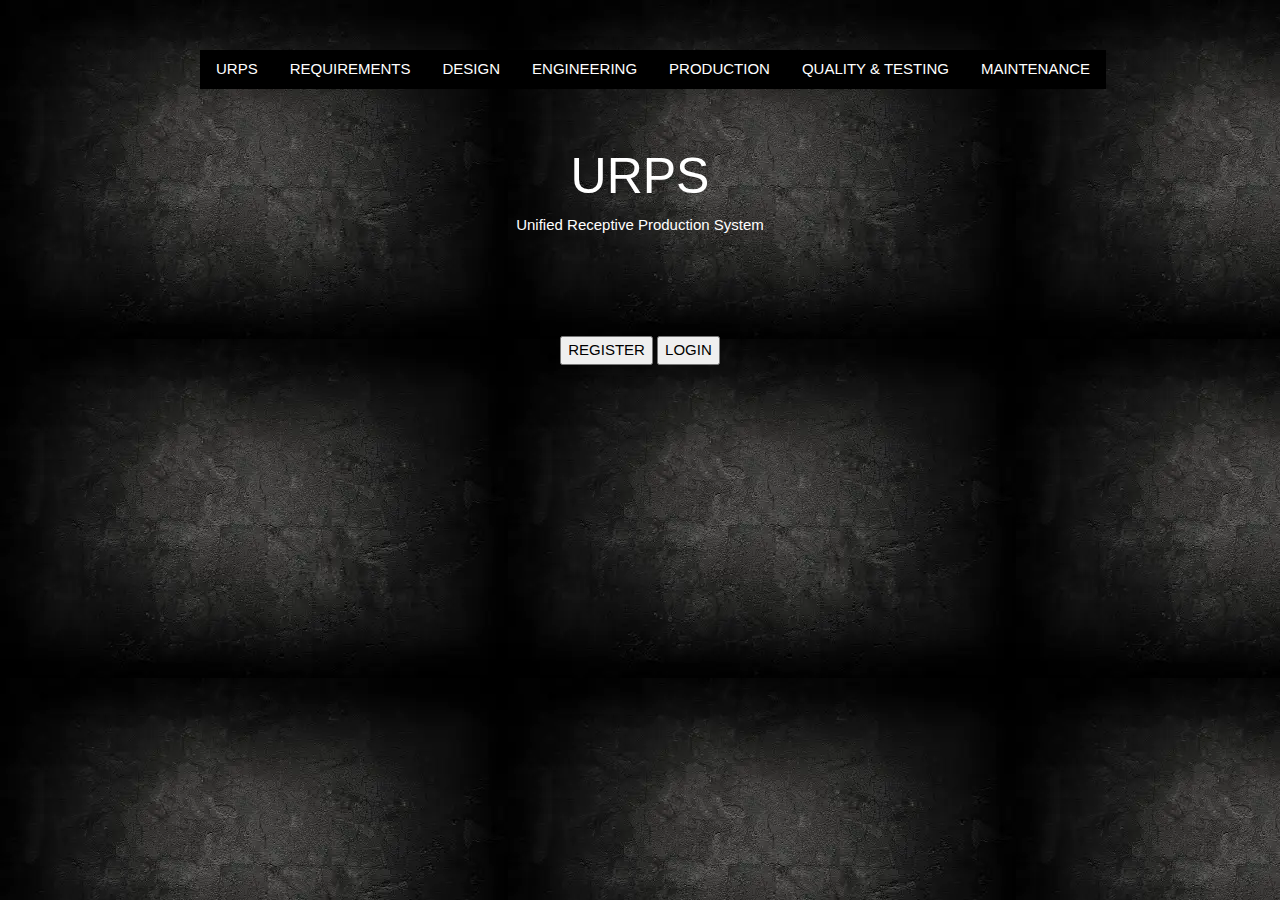
<file: index.html>
<!DOCTYPE html>
<link rel="stylesheet" href="https://www.w3schools.com/w3css/4/w3.css">

<body style="background-image: url('Home_Background.webp');">
    <div class="w3-bar w3-black" style="margin-left: 200px;margin-top: 50px;width: max-content;background-color: gray;">
        <a href="./Feasibility&Concepts.html" class="w3-bar-item w3-button w3-mobile">URPS</a>
        <a href="#" class="w3-bar-item w3-button w3-mobile">REQUIREMENTS</a>
        <a href="#" class="w3-bar-item w3-button w3-mobile">DESIGN</a>
        <a href="#" class="w3-bar-item w3-button w3-mobile">ENGINEERING</a>
        <a href="#" class="w3-bar-item w3-button w3-mobile">PRODUCTION</a>
        <a href="#" class="w3-bar-item w3-button w3-mobile">QUALITY & TESTING</a>
        <a href="#" class="w3-bar-item w3-button w3-mobile">MAINTENANCE</a>
    </div>
    <div style="text-align: center;margin-top: 50px;">
        <span style="color: #fff!important;font-size: 50px;">URPS</span><br />
        <span style="color: #fff!important;margin-top: 25px;">Unified Receptive Production System</span><br />
        <div style="text-align: center;margin-top: 100px;">
            <button type="button" id="mainBtn">REGISTER</button>
            <button type="button" id="meta">LOGIN</button>
        </div>
    </div>
</body>
<script>
    document.getElementById("mainBtn").addEventListener("click", redirectFunction);
    function redirectFunction() {
        window.location.href = "./Feasibility&Concepts.html.html";
    }
    document.getElementById("meta").addEventListener("click", redirectFunction);
    function redirectFunction() {
        window.location.href = "./Feasibility&Concepts.html.html";
    }
</script>

</html>
</file>
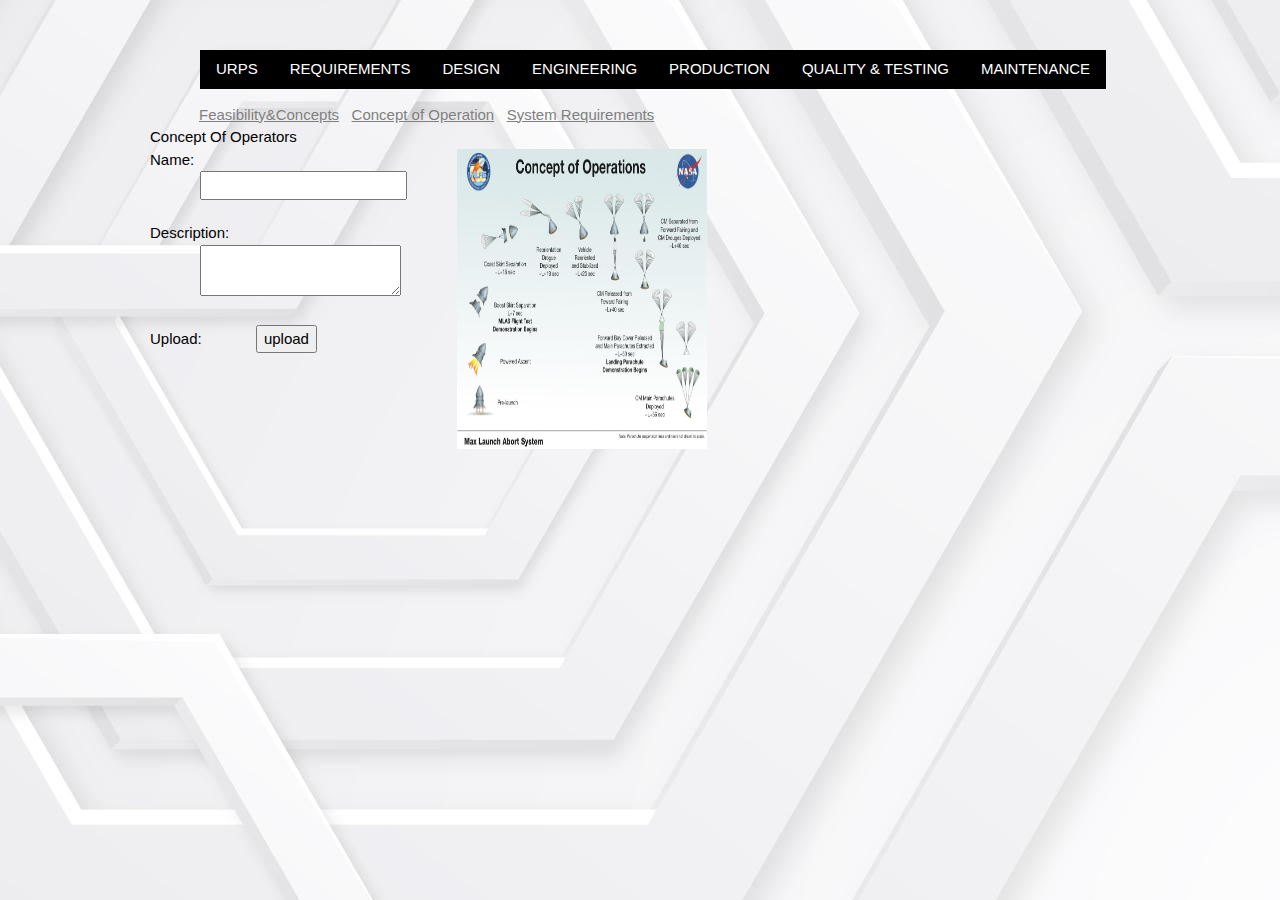
<file: Concept of Operations.html>
<!DOCTYPE html>
<link rel="stylesheet" href="https://www.w3schools.com/w3css/4/w3.css">

<body style="background-image: url('background.jpg');">
    <div class="w3-bar w3-black" style="margin-left: 200px;margin-top: 50px;width: max-content;background-color: gray;">
        <a href="./index.html" class="w3-bar-item w3-button w3-mobile">URPS</a>
        <a href="#" class="w3-bar-item w3-button w3-mobile">REQUIREMENTS</a>
        <a href="#" class="w3-bar-item w3-button w3-mobile">DESIGN</a>
        <a href="#" class="w3-bar-item w3-button w3-mobile">ENGINEERING</a>
        <a href="#" class="w3-bar-item w3-button w3-mobile">PRODUCTION</a>
        <a href="#" class="w3-bar-item w3-button w3-mobile">QUALITY & TESTING</a>
        <a href="#" class="w3-bar-item w3-button w3-mobile">MAINTENANCE</a>
    </div>
    <div style="margin-left: 199px;margin-top: 15px;width: max-content;background-color: gray;display: inline-flex;display: inline-flex;
    background: none;
    text-decoration: none;
    list-style: none;">
        <li><a href="./Feasibility&Concepts.html" style="color: gray;">Feasibility&Concepts</a></li>&nbsp;&nbsp;&nbsp;
        <li><a href="./Concept of Operation.html" style="color:gray;">Concept of Operation</a></li>&nbsp;&nbsp;&nbsp;
        <li><a href="./System Requirements.html" style="color:gray;">System Requirements</a></li>&nbsp;&nbsp;&nbsp;
    </div>
    <div style="margin-left: 150px;">
        <label style="float: left;width: -webkit-fill-available;">Concept Of Operators</label>
        <form action="/action_page.php" style="width: min-content;float: inline-start;">
            <label for="fname">Name:</label>
            <input type="text" id="fname" value="" style="margin-left: 50px;"><br><br>
            <label for="fname">Description:</label>
            <textarea type="text" id="fname" value="" style="margin-left: 50px;"></textarea><br><br>
            <label for="fname">Upload:</label>
            <input type="submit" value="upload" style="margin-left: 50px;">
        </form>
        <img src="concept_of_operations.jpg" alt="Girl in a jacket" width="250" height="300" style="margin-left: 50px;">
    </div>
</body>

</html>
</file>
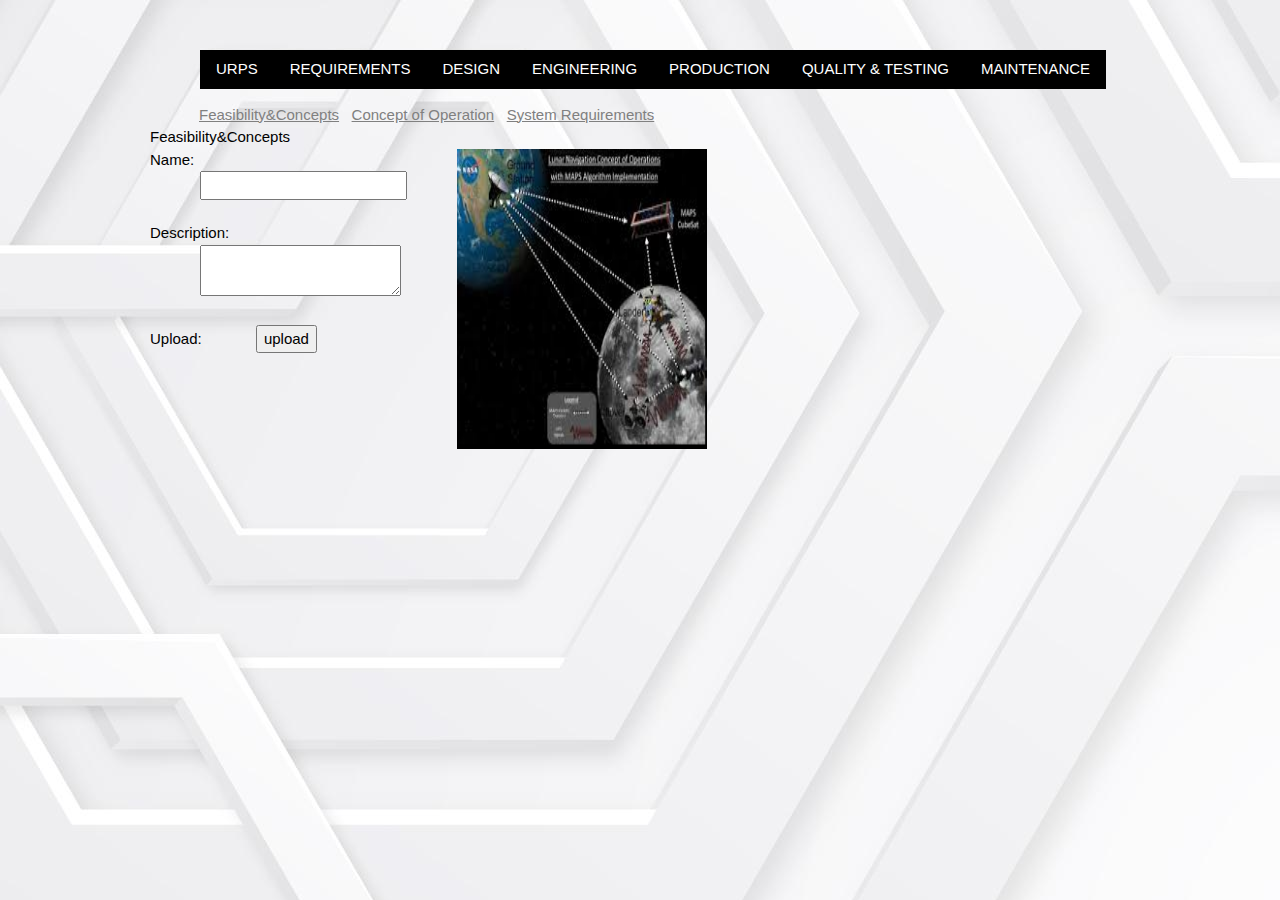
<file: Feasibility&Concepts.html>
<!DOCTYPE html>
<link rel="stylesheet" href="https://www.w3schools.com/w3css/4/w3.css">

<body style="background-image: url('background.jpg');">
    <div class="w3-bar w3-black" style="margin-left: 200px;margin-top: 50px;width: max-content;background-color: gray;">
        <a href="./index.html" class="w3-bar-item w3-button w3-mobile">URPS</a>
        <a href="#" class="w3-bar-item w3-button w3-mobile">REQUIREMENTS</a>
        <a href="#" class="w3-bar-item w3-button w3-mobile">DESIGN</a>
        <a href="#" class="w3-bar-item w3-button w3-mobile">ENGINEERING</a>
        <a href="#" class="w3-bar-item w3-button w3-mobile">PRODUCTION</a>
        <a href="#" class="w3-bar-item w3-button w3-mobile">QUALITY & TESTING</a>
        <a href="#" class="w3-bar-item w3-button w3-mobile">MAINTENANCE</a>
    </div>
    <div style="margin-left: 199px;margin-top: 15px;width: max-content;background-color: gray;display: inline-flex;display: inline-flex;
    background: none;
    text-decoration: none;
    list-style: none;">
        <li><a href="./Feasibility&Concepts.html" style="color: gray;">Feasibility&Concepts</a></li>&nbsp;&nbsp;&nbsp;
        <li><a href="./Concept of Operations.html" style="color:gray;">Concept of Operation</a></li>&nbsp;&nbsp;&nbsp;
        <li><a href="./System Requirements.html" style="color:gray;">System Requirements</a></li>&nbsp;&nbsp;&nbsp;
    </div>
    <div style="margin-left: 150px;">
        <label style="float: left;width: -webkit-fill-available;">Feasibility&Concepts</label>
        <form action="/action_page.php" style="width: min-content;float: inline-start;">
            <label for="fname">Name:</label>
            <input type="text" id="fname" value="" style="margin-left: 50px;"><br><br>
            <label for="fname">Description:</label>
            <textarea type="text" id="fname" value="" style="margin-left: 50px;"></textarea><br><br>
            <label for="fname">Upload:</label>
            <input type="submit" value="upload" style="margin-left: 50px;">
        </form>
        <img src="space.jfif" alt="Girl in a jacket" width="250" height="300" style="margin-left: 50px;">
    </div>
</body>

</html>
</file>
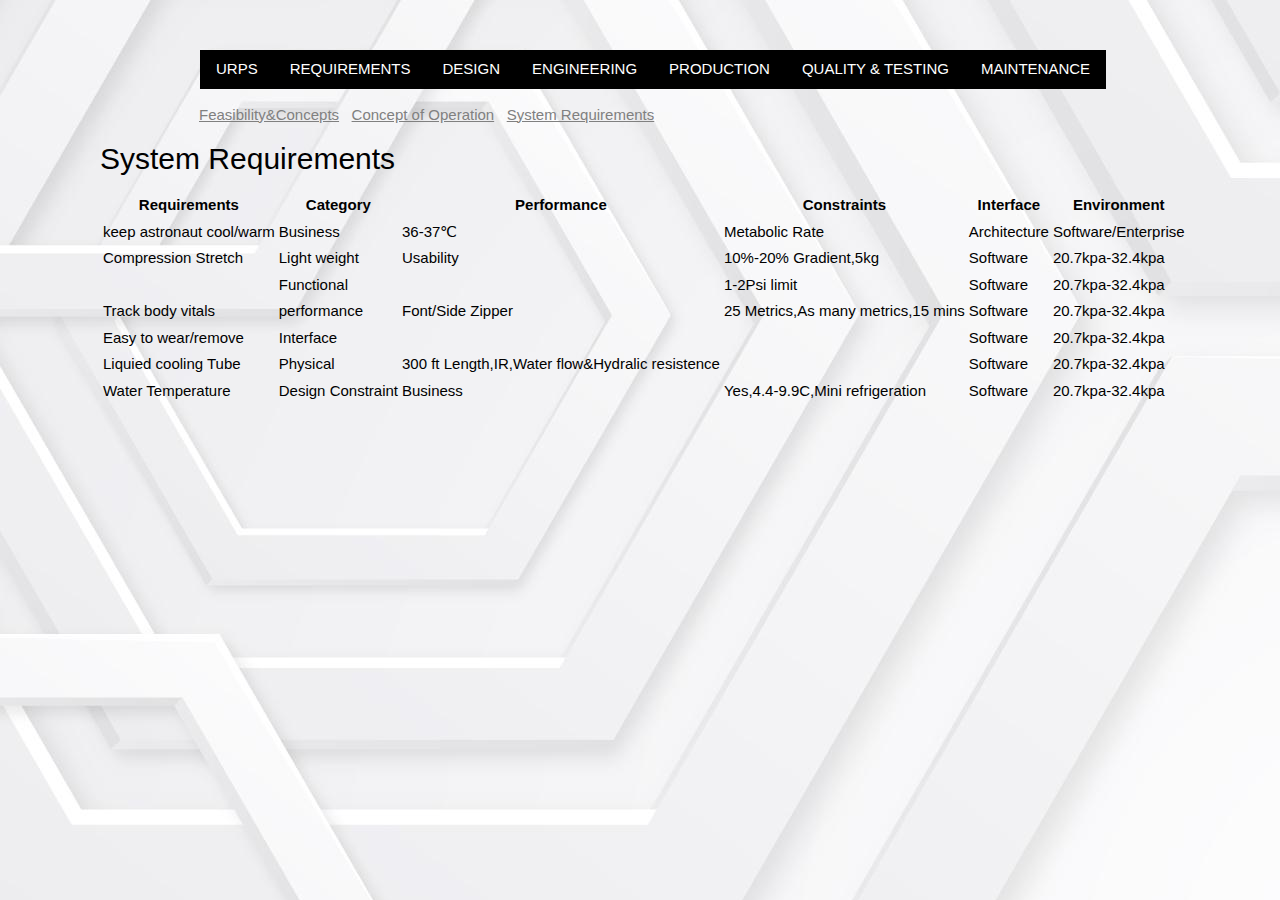
<file: System Requirements.html>
<!DOCTYPE html>
<link rel="stylesheet" href="https://www.w3schools.com/w3css/4/w3.css">

<body style="background-image: url('background.jpg');">
    <div class="w3-bar w3-black" style="margin-left: 200px;margin-top: 50px;width: max-content;background-color: gray;">
        <a href="./index.html" class="w3-bar-item w3-button w3-mobile">URPS</a>
        <a href="#" class="w3-bar-item w3-button w3-mobile">REQUIREMENTS</a>
        <a href="#" class="w3-bar-item w3-button w3-mobile">DESIGN</a>
        <a href="#" class="w3-bar-item w3-button w3-mobile">ENGINEERING</a>
        <a href="#" class="w3-bar-item w3-button w3-mobile">PRODUCTION</a>
        <a href="#" class="w3-bar-item w3-button w3-mobile">QUALITY & TESTING</a>
        <a href="#" class="w3-bar-item w3-button w3-mobile">MAINTENANCE</a>
    </div>
    <div style="margin-left: 199px;margin-top: 15px;width: max-content;background-color: gray;display: inline-flex;display: inline-flex;
    background: none;
    text-decoration: none;
    list-style: none;">
        <li><a href="./Feasibility&Concepts.html" style="color: gray;">Feasibility&Concepts</a></li>&nbsp;&nbsp;&nbsp;
        <li><a href="./Concept of Operations.html" style="color:gray;">Concept of Operation</a></li>&nbsp;&nbsp;&nbsp;
        <li><a href="./System Requirements.html" style="color:gray;">System Requirements</a></li>&nbsp;&nbsp;&nbsp;
    </div>
    <div style="width: auto;margin-left: 100px;">
        <h2>System Requirements</h2>

        <table class="table">
            <thead>
                <tr>
                    <th scope="col">Requirements</th>
                    <th scope="col">Category</th>
                    <th scope="col">Performance</th>
                    <th scope="col">Constraints</th>
                    <th scope="col">Interface</th>
                    <th scope="col">Environment</th>
                </tr>
            </thead>
            <tbody>
                <tr>

                    <td>keep astronaut
                        cool/warm
                    </td>
                    <td>Business</td>
                    <td>36-37℃</td>
                    <td>Metabolic Rate</td>
                    <td>Architecture</td>
                    <td>Software/Enterprise</td>
                </tr>
                <tr>
                    <td>Compression Stretch</td>
                    <td>Light weight</td>
                    <td>Usability</td>
                    <td>10%-20% Gradient,5kg</td>
                    <td>Software</td>
                    <td>20.7kpa-32.4kpa</td>
                </tr>
                <tr>
                    <td></td>
                    <td>Functional</td>
                    <td></td>
                    <td>1-2Psi limit</td>
                    <td>Software</td>
                    <td>20.7kpa-32.4kpa</td>
                </tr>
                <tr>
                    <td>Track body vitals</td>
                    <td>performance</td>
                    <td>Font/Side Zipper</td>
                    <td>25 Metrics,As many metrics,15 mins</td>
                    <td>Software</td>
                    <td>20.7kpa-32.4kpa</td>
                </tr>
                <tr>
                    <td>Easy to wear/remove</td>
                    <td>Interface</td>
                    <td></td>
                    <td></td>
                    <td>Software</td>
                    <td>20.7kpa-32.4kpa</td>
                </tr>
                <tr>
                    <td>Liquied cooling Tube</td>
                    <td>Physical</td>
                    <td>300 ft Length,IR,Water flow&Hydralic resistence</td>
                    <td></td>
                    <td>Software</td>
                    <td>20.7kpa-32.4kpa</td>
                </tr>
                <tr>
                    <td>Water Temperature</td>
                    <td>Design Constraint</td>
                    <td>Business</td>
                    <td>Yes,4.4-9.9C,Mini refrigeration</td>
                    <td>Software</td>
                    <td>20.7kpa-32.4kpa</td>
                </tr>
            </tbody>
        </table>
    </div>
</body>

</html>
</file>
